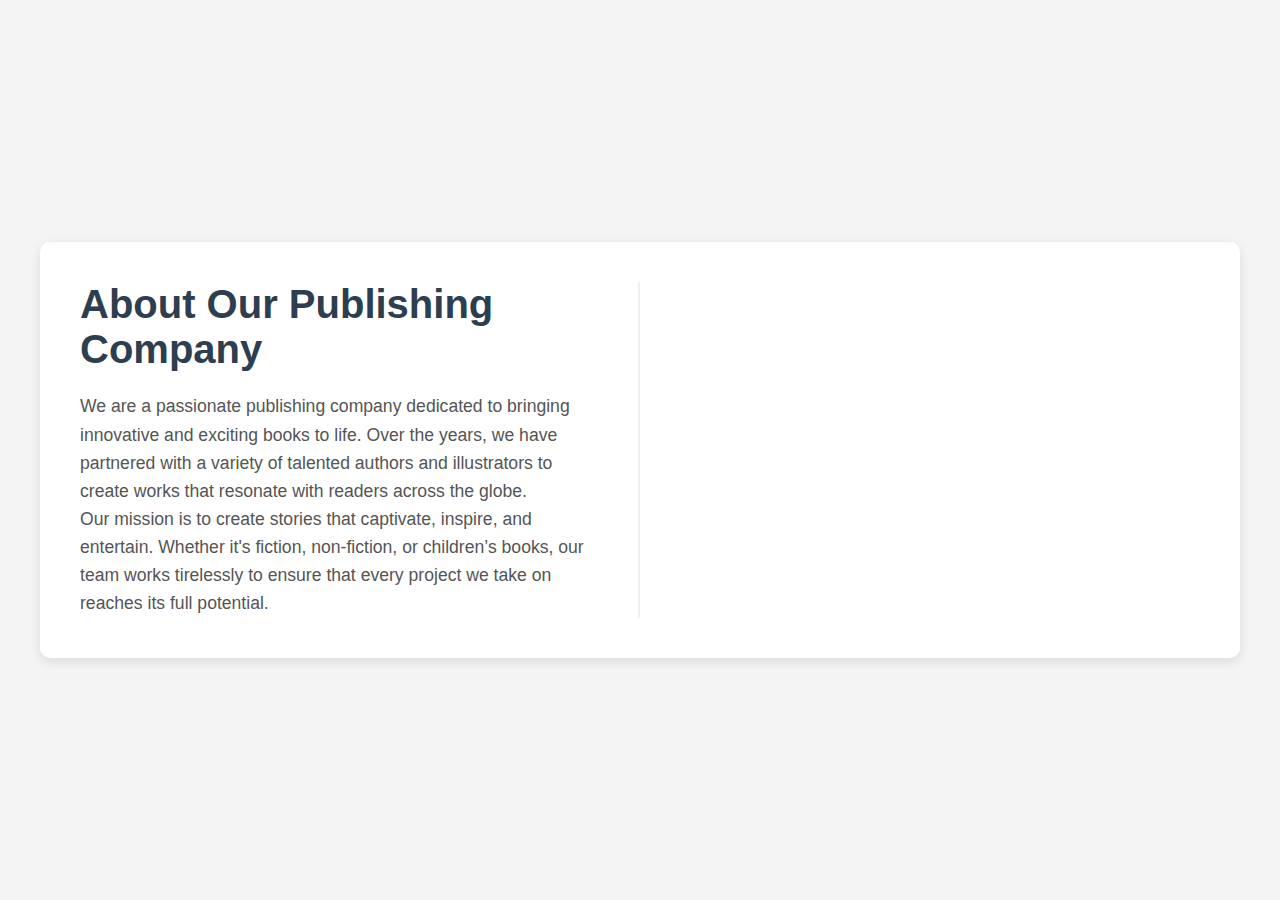
<file: test.htm>
<!DOCTYPE html>
<html lang="en">
<head>
  <meta charset="UTF-8">
  <meta name="viewport" content="width=device-width, initial-scale=1.0">
  <title>About Us - Publishing Company</title>
  <style>
    /* Basic Reset */
    * {
      margin: 0;
      padding: 0;
      box-sizing: border-box;
    }

    body {
      font-family: Arial, sans-serif;
      background-color: #f4f4f4;
      color: #333;
      display: flex;
      justify-content: center;
      align-items: center;
      height: 100vh;
      padding: 20px;
    }

    .about-container {
      display: flex;
      justify-content: space-between;
      align-items: flex-start;
      flex-wrap: wrap;
      max-width: 1200px;
      margin: 0 auto;
      background: #fff;
      padding: 40px;
      border-radius: 10px;
      box-shadow: 0 4px 12px rgba(0, 0, 0, 0.1);
    }

    /* Left Section - Text */
    .about-text {
      flex: 1;
      padding-right: 40px;
      margin-right: 30px;
      border-right: 2px solid #eee;
      max-width: 50%;
    }

    .about-text h1 {
      font-size: 2.5rem;
      color: #2c3e50;
      margin-bottom: 20px;
    }

    .about-text p {
      font-size: 1.1rem;
      line-height: 1.6;
      color: #555;
    }

    /* Right Section - Image Cards */
    .cards {
      position: relative;
      display: flex;
      gap: 20px;
      flex-wrap: wrap;
      justify-content: center;
      max-width: 50%;
    }

    .card {
      z-index: 1;
      position: absolute;
      width: 250px; /* Card width */
      height: 350px; /* Card height */
      border-radius: 10px;
      transition: all .5s ease-out;
      overflow: hidden;
      transform: translateX(0px) translateY(0px) perspective(905px) rotateX(0deg) rotateY(0deg) rotateZ(-8deg);
    }

    .card.one {
      top: -120px;
      left: -150px;
      background: url('https://via.placeholder.com/250x350') no-repeat center center;
      background-size: cover;
    }

    .card.two {
      top: -95px;
      left: -125px;
      background: url('https://via.placeholder.com/250x350') no-repeat center center;
      background-size: cover;
    }

    .card.three {
      top: -70px;
      left: -100px;
      background: url('https://via.placeholder.com/250x350') no-repeat center center;
      background-size: cover;
    }

    .card:hover {
      z-index: 4;
      transform: perspective(1000px) rotateX(0deg) rotateY(0deg) rotateZ(0deg) !important;
      transition: all .5s ease-out;
    }

    .cardDetails {
      width: 100%;
      height: 100%;
      display: flex;
      flex-direction: column;
      justify-content: flex-end;
      align-items: center;
      background: rgba(0, 0, 0, 0.5); /* Darkened overlay */
      padding: 20px;
      transform-origin: left;
      transform: perspective(2000px) rotateY(-90deg);
      transition: transform 0.5s ease-out;
    }

    .card:hover .cardDetails {
      transform: perspective(2000px) rotateY(0deg);
    }

    .cardDetailsHeader {
      font-weight: 600;
      color: #edb899;
      font-size: 1.4rem;
      margin-bottom: 10px;
    }

    .cardDetailsButton {
      padding: 10px 20px;
      border-radius: 25px;
      background-color: #edb899;
      color: #000;
      font-weight: 600;
      text-transform: uppercase;
      cursor: pointer;
    }

    .cardDetailsButton:hover {
      background-color: #d99f76;
    }

    /* Responsive Design */
    @media (max-width: 768px) {
      .about-container {
        flex-direction: column;
        align-items: flex-start;
      }

      .about-text {
        margin-right: 0;
        border-right: none;
        margin-bottom: 30px;
      }

      .cards {
        justify-content: center;
        width: 100%;
        position: relative; /* Fix stacking issues on small screens */
      }

      .card {
        position: relative;
        transform: none;
      }
    }
  </style>
</head>
<body>

  <div class="about-container">
    <!-- Left Section: Company Text -->
    <div class="about-text">
      <h1>About Our Publishing Company</h1>
      <p>
        We are a passionate publishing company dedicated to bringing innovative and exciting books to life. Over the years, we have partnered with a variety of talented authors and illustrators to create works that resonate with readers across the globe.
      </p>
      <p>
        Our mission is to create stories that captivate, inspire, and entertain. Whether it's fiction, non-fiction, or children’s books, our team works tirelessly to ensure that every project we take on reaches its full potential.
      </p>
    </div>

    <!-- Right Section: Image Cards with Hover Effects -->
    <div class="cards">
      <div class="card one">
        <div class="cardDetails">
          <div class="cardDetailsHeader">Project 1</div>
          <div class="cardDetailsButton">Learn More</div>
        </div>
      </div>
      <div class="card two">
        <div class="cardDetails">
          <div class="cardDetailsHeader">Project 2</div>
          <div class="cardDetailsButton">Learn More</div>
        </div>
      </div>
      <div class="card three">
        <div class="cardDetails">
          <div class="cardDetailsHeader">Project 3</div>
          <div class="cardDetailsButton">Learn More</div>
        </div>
      </div>
    </div>
  </div>

</body>
</html>
</file>
